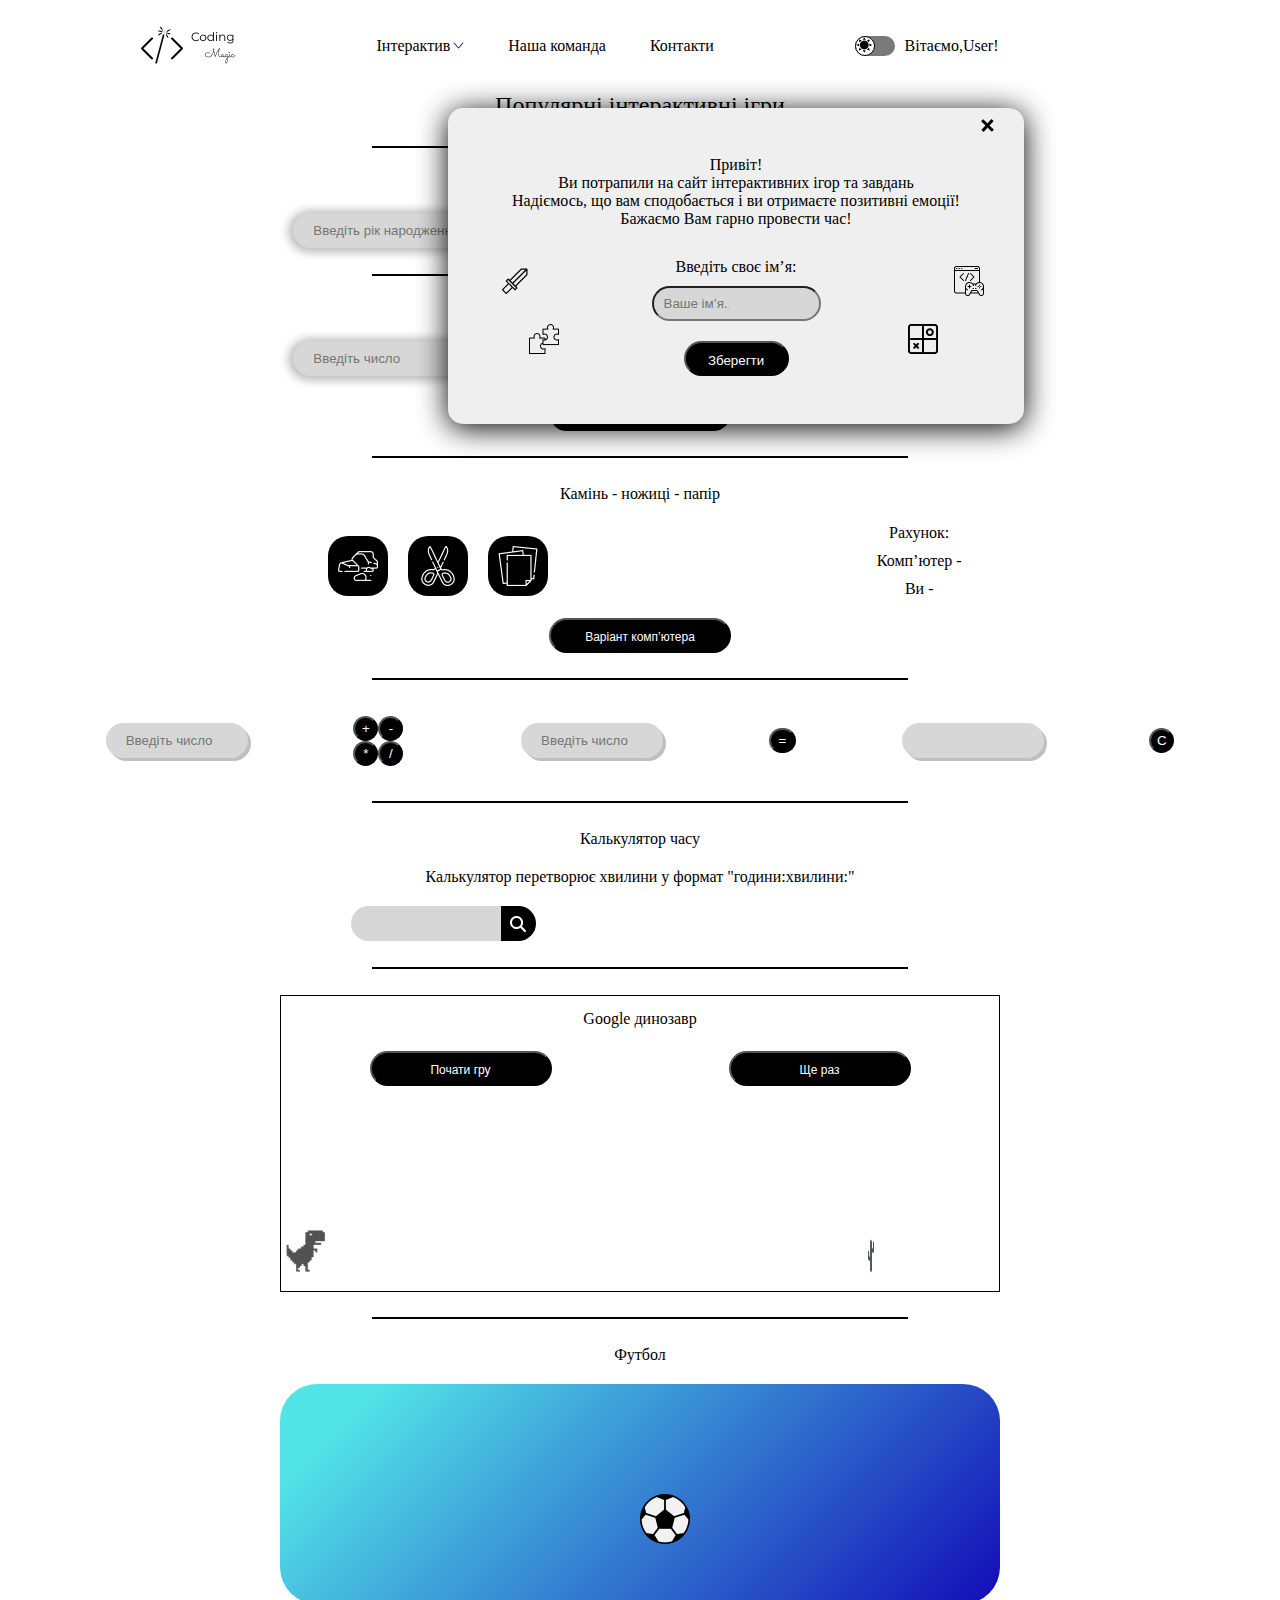
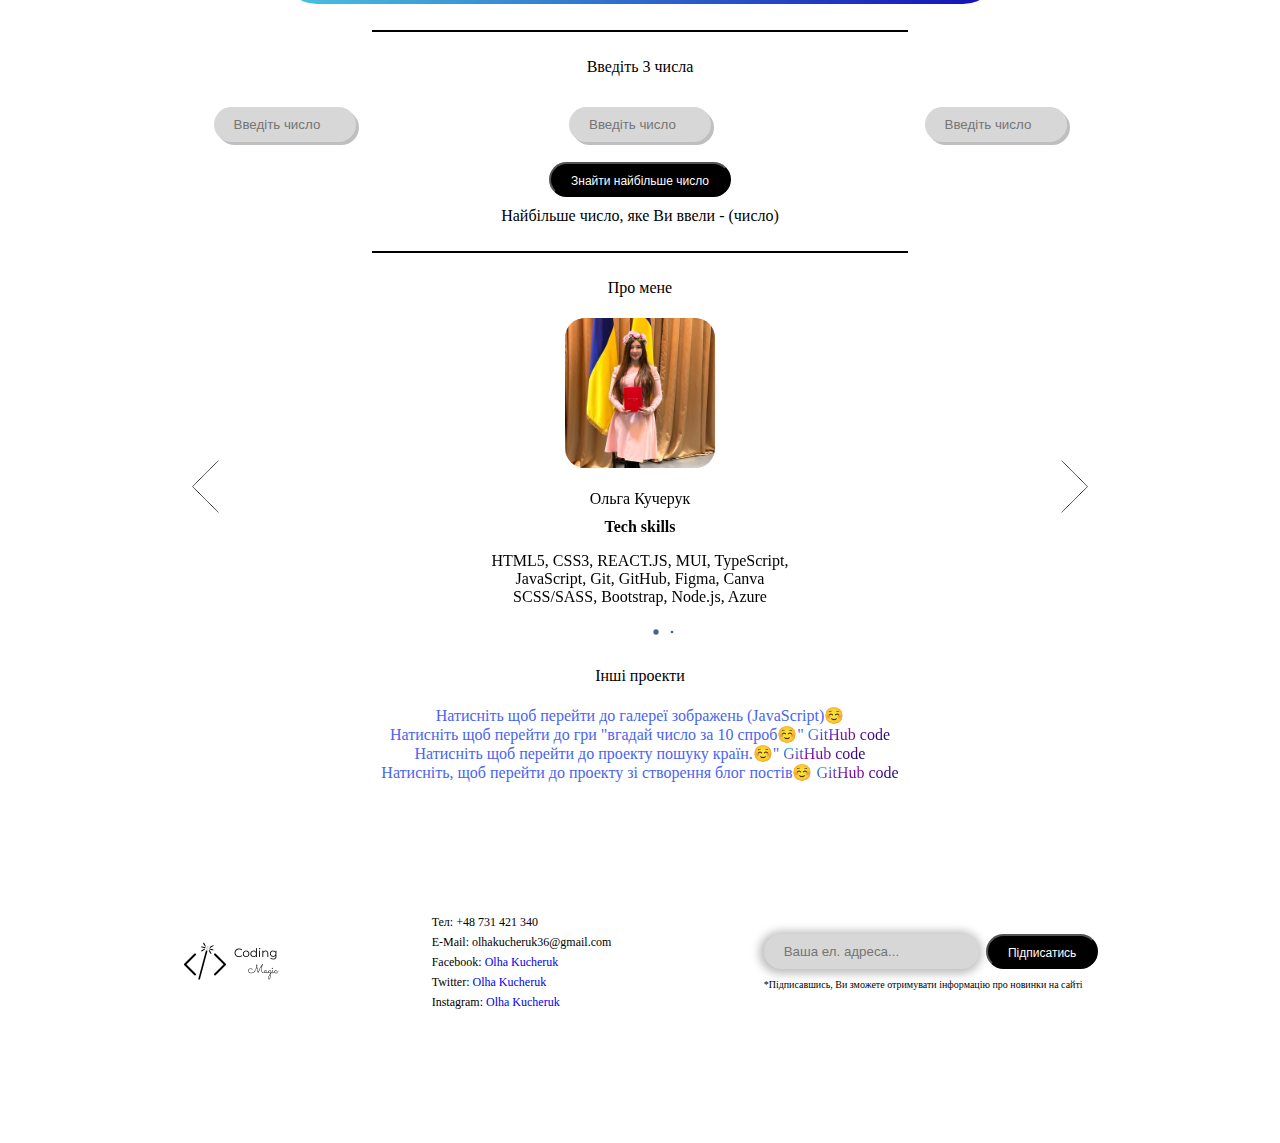
<file: index.html>
<!DOCTYPE html>
<html lang="uk">
<head>
  <meta charset="UTF-8">
  <meta http-equiv="X-UA-Compatible" content="IE=edge">
  <meta name="viewport" content="width=device-width, initial-scale=1.0">
  <link
    rel="stylesheet"
    href="https://cdnjs.cloudflare.com/ajax/libs/animate.css/4.1.1/animate.min.css"
  /> 
  <link rel="stylesheet" href="./css/swiper-bundle.min.css">
  <link rel="stylesheet" href="./css/main.css"> 
  <title>Моє портфоліо</title>
</head>
<body>
  <header>
    <div class="container flex align-items">
      <div class="logo">
        <img src="./img/logo.png" alt="logo">
      </div>

      <div class="links flex align-items">
        <div role="button" class="interactive-group flex align-items">
          <p>Інтерактив</p>
          <img src="./img/interactive-arrow.png" alt="arrow">
        </div>
        <p class="margin-left team"> <a href="#about-me">Наша команда</a></p>
       <p><a href="#footer">Контакти</a></p> 
      </div>

      <div class="welcome-wrapper flex align-items">
        <div class="switcher">

          <div class="switcher-circle-day">
            <span class="switcher-icon-day"></span>
          </div>

          <div class="switcher-circle-night">
            <span class="switcher-icon-night"></span>
          </div>
        </div>
        <p>Вітаємо,</p>
        <span class="user-name">User! </span>
      </div>

      <div class="list-container">
        <button class="more-button" id="burger-menu-btn" aria-label="Menu Button">
          <div class="menu-icon-wrapper">
            <div class="menu-icon-line half first"></div>
            <div class="menu-icon-line"></div>
            <div class="menu-icon-line half last"></div>
          </div>
        </button>
        <ul class="more-button-list">
          
          <li role="button" class="more-button-list-item-interactive">
            <span>Інтерактив</span>
            <img src="./img/interactive-arrow.png" alt="arrow">
          </li>
          <li class="more-button-list-item">
            <a href="#footer">Контакти</a>
          </li>
          <li class="more-button-list-item">
            <div class="switcher">

              <div class="switcher-circle-day">
                <span class="switcher-icon-day"></span>
              </div>
    
              <div class="switcher-circle-night">
                <span class="switcher-icon-night"></span>
              </div>
            </div>
          </li>
          <li class="more-button-list-item">
            <p>Вітаємо,</p>
            <span class="user-name">User! </span>
          </li>
          
        </ul>
      </div>
      
    </div>

    <div class="interactive-modal align-items animate__animated animate__fadeInTopLeft">
      <div class="modal-cross"></div>
      <a href="#calculator-section" class="digital-group">Числовий</a>
      <a href="#football" class="game-group">Ігровий</a>
      <a href="#about-me" class="acquainted">Ознайомчий</a>
      
    </div>

    <div class="switcher-modal flex align-items">
      <img class="switcher-modal_first" src="./img/modal/1.png" alt="play">
      <img class="switcher-modal_second" src="./img/modal/2.png" alt="cross and circle">
      <img class="switcher-modal_third" src="./img/modal/3.png" alt="puzzles">
      <img class="switcher-modal_fourth" src="./img/modal/4.png" alt="sword">
      <div class="cross-menu"></div>
      <p>
        Привіт!
       <br> Ви потрапили на сайт інтерактивних ігор та завдань
       <br> Надіємось, що вам сподобається і ви отримаєте позитивні емоції!
       <br> Бажаємо Вам гарно провести час!
      </p>
      <form action="">
        <label for="name">Введіть своє ім’я:</label>
        <input type="text" name="name" class="input-name" placeholder="Ваше ім’я...">
      </form>
      <button class="save">Зберегти</button>
    </div>

    <div class="thanks-subscription">
      <div class="thanks-cross-menu"></div>
      <img class="thanks-modal_first" src="./img/modal/1.png" alt="play">
      <img class="thanks-modal_second" src="./img/modal/2.png" alt="cross and circle">
      <img class="thanks-modal_third" src="./img/modal/3.png" alt="puzzles">
      <img class="thanks-modal_fourth" src="./img/modal/4.png" alt="sword">
      <p>Дякую за підписку!</p>
    </div>
  </header>

  <main>
    <section class="popular-games">
      <h1>Популярні інтерактивні ігри</h1>
      <div class="line"></div>
    </section>

    <section class="birth-year-section" id="digital-sections">
      <h2>Перевір в який рік ти народився</h2>
      <div class="grid align-items justify">
        <div class="input-wrapper flex">
          <input type="number" class="birth-year" placeholder="Введіть рік народження">
          <div class="search"></div>
        </div>
        <h3 class="year-heading"></h3>
      </div>
      <div class="line"></div>
    </section>

    <section class="guess-the-number" id="digital-sections">
      <h2>Вгадай число, яке загадав комп’ютер від 1 до 100</h2>
      <div class="grid align-items justify">
        <div class="guess-wrapper flex">
          <input type="number" class="guess-number" placeholder="Введіть число">
          <div class="search-number"></div>
        </div>
        <h3 class="number-content"></h3>
      </div>
      <div class="button-section flex">
        <button class="button-style play-again">Грати ще раз</button>
      </div>
      <div class="line"></div>
      
    </section>

    <section class="stone-scissors" id="games">
      <h2>Камінь - ножиці - папір</h2>
      <div class="section-stone-wrapper flex space-evenly align-items">

        <div class="pictures flex">
          <div class="picture-wrapper stone" onclick="play('камінь')"></div>
          <div class="picture-wrapper scissors" onclick="play('ножиці')"></div>
          <div class="picture-wrapper paper" onclick="play('папір')"></div>
        </div>

        <div class="score">
          <p>Рахунок: <span class="overall-score"></span> </p>
          <p>Комп’ютер - <span class="computer-score"></span></p>
          <p>Ви - <span class="user-score"></span></p>
        </div>

      </div>
      <p class="winner"></p>
      <div class="button-section flex">
        <button class="button-style computer-variant">Варіант комп’ютера</button>
      </div>

      <div class="line"></div>

    </section>

    <section class="calculator-section" id="calculator-section">
      <div class="calculator flex align-items column">
        <div>
          <input class="calculator-input first-number" type="number" placeholder="Введіть число">
        </div>
        <div class="button-group margin">
          <button class="calculator-button addition">
            <span>+</span>
          </button>
          <button class="calculator-button subtraction">
            <span>-</span>
          </button>
          <button class="calculator-button multiplication">
            <span>*</span> 
          </button>
          <button class="calculator-button division">
            <span>/</span> 
          </button>
        </div>
        <div>
          <input class="calculator-input second-number" type="number" placeholder="Введіть число">
        </div>
        <div class="equals-button margin">
          <button class="equals">
            <span>=</span>
          </button>
        </div>
        <div class="calculator-input result"></div>
        <button class="reset margin">C</button>

      </div>
      <div class="line"></div>
    </section>

    <section class="time-calculator align-items">
      <h2>Калькулятор часу</h2>
      <p class="calculator-description">Калькулятор перетворює хвилини у формат "години:хвилини:"</p>
      <div class="flex center column align-items">
        <div class="input-wrapper flex">
          <input type="number" class="time">
          <div class="search-number find-time"></div>
        </div>
        <p class="show-time"></p>
      </div>

      <div class="line"></div>
    </section>

    <section class="dino-container" id="games">
      <div class="dino-wrapper">
        <h2>Google динозавр</h2>
        <div class="dino-notifications flex column align-items">
          <div class="button-section flex">
            <button class="button-style start-game" type="button">Почати гру</button>
          </div>
          <p class="game-over"></p>
          <div class="button-section flex margin">
            <button class="button-style reset-game" type="button">Ще раз</button>
          </div>
        </div>
        <div class="dino"></div>
        <div class="cactus"></div>
      </div>
      
      <div class="line"></div>
    </section>

    <section class="football-container" id="football">
      <h2>Футбол</h2>
      <div class="football-wrapper">
        <div class="ball"></div>
      </div>
      <div class="line"></div>
    </section>

    <section class="highest-number" id="digital-sections">
      <h2>Введіть 3 числа</h2>
      <div class="flex number-group align-items">
        <input type="number" class="calculator-input enter-number-one" placeholder="Введіть число">
        <input type="number" class="calculator-input enter-number-two margin" placeholder="Введіть число">
        <input type="number" class="calculator-input enter-number-three" placeholder="Введіть число">
      </div>
      <div class="button-section flex margin">
        <button class="button-style find-biggest" type="button">Знайти найбільше число</button>
      </div>
      <p class="entered-number margin">Найбільше число, яке Ви ввели - <span class="your-number">(число)</span></p>
      <div class="line"></div>
    </section>

    <section class="cards" id="about-me">
      <h2>Про мене</h2>

      <div class="cards-container">
        <div class="card-container swiper">
          <div class="card-content">
            <div class="swiper-wrapper">
              <article class="card-article swiper-slide">
                <div class="card-image">
                  <img src="./img/about-me/1.jpg" alt="image" class="card-img">
                  <div class="card-shadow"></div>
                </div>
  
                <div class="card-data">
                  <h3 class="card-name">Ольга Кучерук</h3>
                  <h4>Tech skills</h4>
                  <p class="card-description">
                    HTML5, CSS3, REACT.JS, MUI, TypeScript, 
                    <br> JavaScript, Git, GitHub, Figma, Canva
                    <br> SCSS/SASS, Bootstrap, Node.js, Azure
                  </p>

                </div>

              </article>
  
              <article class="card-article swiper-slide">
                <div class="card-image">
                  <img src="./img/about-me/2.jpg" alt="image" class="card-img">
                  <div class="card-shadow"></div>
                </div>
  
                <div class="card-data">
                  <h3 class="card-name">Ольга Кучерук</h3>
                  <h4>Мови:</h4>
                  <p class="card-description">
                    Англійська - С1, польська - С1, українська - рідна, німецька В1+
                  </p>

                </div>
              </article>

              <article class="card-article swiper-slide">
                <div class="card-image">
                  <img src="./img/about-me/3.jpg" alt="image" class="card-img">
                  <div class="card-shadow"></div>
                </div>
  
                <div class="card-data">
                  <h3 class="card-name">Ольга Кучерук</h3>
                  <h4>Soft skills:</h4>
                  <p class="card-description">
                    Стресостійкість, наполегливість, самостійність, 
                    <br> швидка адаптація до змін, орієнтація на результат, комунікабельність
                  </p>

                </div>
              </article>
    
            </div>
          </div>

          <div class="swiper-button-next">
            <img src="./img/right-arrow.png" alt="right-arrow">
          </div>
          
          <div class="swiper-button-prev">
            <img src="./img/left-arrow.png" alt="left-arrow">
          </div>

          <div class="swiper-pagination"></div>

        </div>

      </div>

     
    </section>

    <section class="project-links">
      <h2>Інші проекти</h2>
      <ul class="ul-links">
        <li>
          <a href="./components/gallery/gallery.html">Натисніть щоб перейти до галереї зображень (JavaScript)☺️</a>
        </li>
        <li>
          <a href="https://olha36.github.io/Guess-the-number-game/">Натисніть щоб перейти до гри "вгадай число за 10 спроб☺️" 
          <a href="https://github.com/Olha36/Guess-the-number-game" class="github-code">GitHub code</a> 
          </a>
        </li>

        <li>
          <a href="https://olha36.github.io/country-search/">Натисніть щоб перейти до проекту пошуку країн.☺️" 
          <a href="https://github.com/Olha36/country-search" class="github-code">GitHub code</a> 
          </a>
        </li>

        <li>
          <a href="https://mini-project-blog-posts.onrender.com/">Натисніть, щоб перейти до проекту зі створення блог постів☺️</a>
          <a href="https://github.com/Olha36/mini-project-blog-posts" class="github-code">GitHub code</a> 
        </li>
        
      </ul>
            
    </section>

  </main>

  <footer id="footer">
    <div class="footer-wrapper flex justify-content align-items">

      <div class="logo">
        <img src="./img/logo.png" alt="logo">
      </div>

      <div class="contacts">
        <p id="contacts-group">Тел: +48 731 421 340</p>
        <p>E-Mail: olhakucheruk36@gmail.com</p>
        <p>Facebook: <a href="https://www.facebook.com/olhakucheruk/">Olha Kucheruk</a></p>
        <p>Twitter: <a href="https://x.com/OlhaKucheruk">Olha Kucheruk</a></p>
        <p>Instagram: <a href="https://www.instagram.com/o_l_h_a_maria/">Olha Kucheruk</a></p>
      </div>
      <div class="submit">
        <div class="flex justify-content submit-mobile">

          <div class="input-wrapper flex">
            <input type="email" class="input-footer" placeholder="Ваша ел. адреса...">
          </div>
          <div class="button-section flex button-footer">
            <button class="button-style subscribe">Підписатись</button>
          </div>
        </div>
        <div class="copyright">
          <p>*Підписавшись, Ви зможете отримувати інформацію про новинки на сайті</p>
        </div>
      </div>
    </div>

    <div class="email-subscription">
      <div class="email-cross-menu"></div>
      <img class="email-modal_first" src="./img/modal/1.png" alt="play">
      <img class="email-modal_second" src="./img/modal/2.png" alt="cross and circle">
      <img class="email-modal_third" src="./img/modal/3.png" alt="puzzles">
      <img class="email-modal_fourth" src="./img/modal/4.png" alt="sword">
      <p>Ваш імейл отримано!</p>
    </div>
  </footer>
  <script src="./js/swiper-bundle.min.js"></script>
  <script src="./js/stone-paper-scissors.js"></script>
  <script src="./js/main.js" type="module"></script>
  
</body>
</html>
</file>
<file: css/main.css>
@import './header.css';
@import './games.css';
@import './birth-year.css';
@import './stone-paper-scissors.css';
@import './calculator.css';
@import './dino.css';
@import './football.css';
@import './highest-number.css';
@import './calculator-time.css';
@import './cards.css';
@import './other-links.css';
@import './footer.css';
</file>
